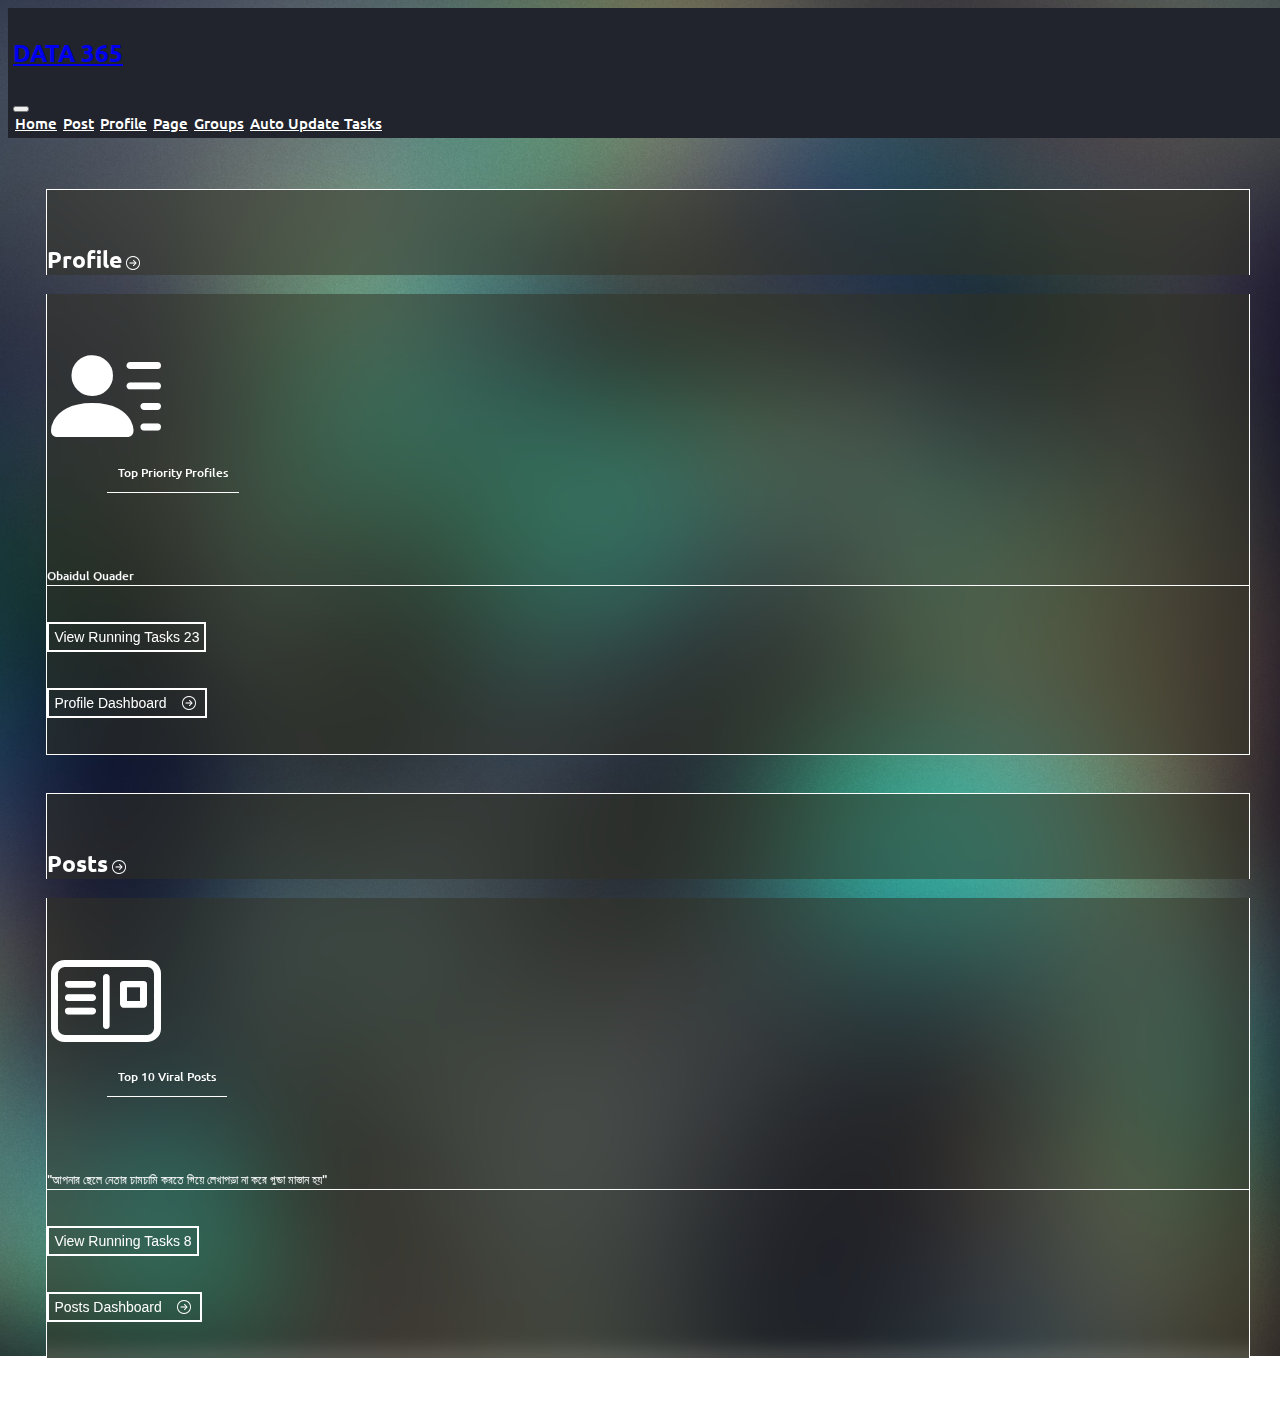
<file: index.html>
<!DOCTYPE html>
<html lang="en">
<head>
    <meta charset="UTF-8">
    <meta http-equiv="X-UA-Compatible" content="IE=edge">
    <meta name="viewport" content="width=device-width, initial-scale=1.0">
    <title>Data 365 | Home</title>

    <!-- Bootstrap CSS -->
    <link href="https://cdn.jsdelivr.net/npm/bootstrap@5.0.2/dist/css/bootstrap.min.css" rel="stylesheet" integrity="sha384-EVSTQN3/azprG1Anm3QDgpJLIm9Nao0Yz1ztcQTwFspd3yD65VohhpuuCOmLASjC" crossorigin="anonymous">
    <link rel="preconnect" href="https://fonts.googleapis.com">
    <link rel="preconnect" href="https://fonts.gstatic.com" crossorigin>
    <link href="https://fonts.googleapis.com/css2?family=Ubuntu&display=swap" rel="stylesheet">
    <link rel="stylesheet" href="https://cdn.jsdelivr.net/npm/bootstrap-icons@1.10.5/font/bootstrap-icons.css">
    <!-- Bootstrap CSS End-->
    <link rel="stylesheet" href="css/home/style.css">

</head>
<body>
    <nav class="navbar navbar-expand-lg navbar-dark bg-transparant ">
        <div class="container-fluid">
            <a class="navbar-brand" href="#"><h3 class="title-lg text-center">DATA 365</h3></a>
        <button class="navbar-toggler" type="button" data-bs-toggle="collapse" data-bs-target="#navbarNavAltMarkup" aria-controls="navbarNavAltMarkup" aria-expanded="false" aria-label="Toggle navigation">
            <span class="navbar-toggler-icon"></span>
        </button>
        <div class="collapse navbar-collapse justify-content-center" id="navbarNavAltMarkup">
            <div class="navbar-nav">
            <a class="nav-link active" aria-current="page" href="index.html">Home</a>
            <a class="nav-link" href="postsearch.html">Post</a>
            <a class="nav-link" href="profileDashboard.html">Profile</a>
            <a class="nav-link" href="#">Page</a>
            <a class="nav-link" href="#">Groups</a>
            <a class="nav-link" href="#">Auto Update Tasks</a>
            </div>
        </div>
        </div>
    </nav>
    <div class="container-fluid main-container">
        <div class="row">
            <div class="col-md-12">
                <div class="row pd-top-1">
                    <div class="col-sm-4 dasboard-category ">
                        <div class="d-category-inner">
                            <div class="row d-category-item d-cat-item-header">
                                <a href="#"><h2><span>Profile</span><i class="bi bi-arrow-right-circle float-end"></i></h2></a>
                            </div>
                            <div class="row d-category-item pink-transp-bg justify-content-center">
                                <div class="col-md-5"><i class="bi bi-person-lines-fill profile-icon float-end"></i></div>
                                <div class="col-md-7 align-middle">
                                    <div class="row pd-lr-3"><span class="d-priority-profile pd-1 text-center text-uppercase">Top Priority Profiles</span></div>
                                    <div class="row">
                                        <marquee class="marquee-text align-middle text-center" behavior="scroll" onmouseover="this.stop();" onmouseleave="this.start();" scrollamount="3" width="100%" direction="up" height="100px">
                                            <p><a href="https://www.facebook.com/obaidulqd">Obaidul Quader</a></p>
                                            <p><a href="https://www.facebook.com/palakmp">Zunaid Ahmed Palak (জুনাইদ আহমেদ পলক)</a></p>
                                            <p><a href="https://www.facebook.com/MirzaFakhrulIslamAlamgir.MP">Mirza Fakhrul Islam Alamgir MP</a></p>
                                            <p><a href="https://www.facebook.com/sajeeb.a.wazed">Sajeeb Wazed</a></p>
                                            <p><a href="https://www.facebook.com/BNP.MirzaAbbas">Mirza Abbas</a></p>
                                        </marquee>
                                    </div>
                                </div>
                            </div>
                            <div class="row d-category-item pink-transp-bg">
                                <div class="col-md-6 d-cat-item-btns-container"><a href="profileDashboard.html"><button class="fb-color-btn position-relative float-end">View Running Tasks<span class="position-absolute top-0 start-100 translate-middle badge rounded-pill bg-danger">
                                    23
                                  </span></button></a></div>
                                <div class="col-md-6 d-cat-item-btns-container"><a href="profileDashboard.html"><button class="fb-color-btn float-start">Profile Dashboard &nbsp;&nbsp;<i class="bi bi-arrow-right-circle float-end"></i></button></a></div>
                            </div>
                        </div>
                    </div>
                    <div class="col-sm-4 dasboard-category">
                        <div class="d-category-inner">
                            <div class="row d-category-item d-cat-item-header">
                                <a href="#"><h2><span>Posts</span><i class="bi bi-arrow-right-circle float-end"></i></h2></a>
                            </div>
                            <div class="row d-category-item pink-transp-bg justify-content-center">
                                <div class="col-md-5"><i class="bi bi-postcard profile-icon float-end"></i></div>
                                <div class="col-md-7 align-middle">
                                    <div class="row pd-lr-3"><span class="d-priority-profile pd-1 text-center text-uppercase">Top 10 Viral Posts</span></div>
                                    <div class="row">
                                        <marquee class="marquee-text align-middle text-center" behavior="scroll" onmouseover="this.stop();" onmouseleave="this.start();" scrollamount="3" width="100%" direction="up" height="100px">
                                            <p><a href="#">"আপনার ছেলে নেতার চামচামি করতে গিয়ে লেখাপড়া না করে গুন্ডা মাস্তান হয়"</a></p>
                                            <p><a href="#">"নেতার ছেলে বিদেশে নিরাপদে লেখাপড়া করে দেশে এসে এমপি হয়"</a></p>
                                            <p><a href="#">"A gang of people attacked a traffic police sergeant-Ali Hossain"</a></p>
                                            <p><a href="#">"ডিভাের্সি নারী মানেই এই নয় যে সে সংসার করতে পারেনি"</a></p>
                                            <p><a href="#">"নেতার ছেলে বিদেশে নিরাপদে লেখাপড়া করে দেশে এসে এমপি হয়"</a></p>
                                            <p><a href="#">"A gang of people attacked a traffic police sergeant-Ali Hossain"</a></p>
                                            <p><a href="#">"আপনার ছেলে নেতার চামচামি করতে গিয়ে লেখাপড়া না করে গুন্ডা মাস্তান হয়"</a></p>
                                        </marquee>
                                    </div>
                                </div>
                            </div>
                            <div class="row d-category-item pink-transp-bg">
                                <div class="col-md-6 d-cat-item-btns-container"><a href="profileDashboard.html"><button class="fb-color-btn position-relative float-end">View Running Tasks<span class="position-absolute top-0 start-100 translate-middle badge rounded-pill bg-danger">
                                    8
                                  </span></button></a></div>
                                <!-- <div class="col-md-3 d-cat-item-btns-container"><button class="fb-color-btn">Add Task</button></div> -->
                                <div class="col-md-6 d-cat-item-btns-container"><a href="postsearch.html"><button class="fb-color-btn float-start">Posts Dashboard &nbsp;&nbsp;<i class="bi bi-arrow-right-circle float-end"></i></button></a></div>
                            </div>
                        </div>
                    </div>
                    <!-- <div class="col-sm-4 dasboard-category ">
                        <div class="d-category-inner">
                            <div class="row d-category-item d-cat-item-header">
                                <a href="#"><h2><span>Page</span><i class="bi bi-arrow-right-circle float-end"></i></h2></a>
                            </div>
                            <div class="row d-category-item pink-transp-bg justify-content-center">
                                <div class="col-md-5"><i class="bi bi-journal-text profile-icon float-end"></i></div>
                                <div class="col-md-7 align-middle">
                                    <div class="row pd-lr-3"><span class="d-priority-profile pd-1 text-center text-uppercase">Top Priority Pages</span></div>
                                    <div class="row">
                                        <marquee class="marquee-text align-middle text-center" behavior="scroll" onmouseover="this.stop();" onmouseleave="this.start();" scrollamount="3" width="100%" direction="up" height="100px">
                                            <p><a href="https://www.facebook.com/www.pages.abid">- খোলা চিঠি</a></p>
                                            <p><a href="https://www.facebook.com/englishbasecamp2020">- English Base Camp</a></p>
                                            <p><a href="https://www.facebook.com/groups/762931070899685/">- Bangladesh buy n sell</a></p>
                                            <p><a href="https://www.facebook.com/dailybangladeshpratidin">- Bangladesh Pratidin</a></p>
                                            <p><a href="https://www.facebook.com/DarazBangladesh/">- Daraz Online Shopping</a></p>
                                        </marquee>
                                    </div>
                                </div>
                            </div>
                            <div class="row d-category-item pink-transp-bg">
                                <div class="col-md-6 d-cat-item-btns-container"><button class="fb-color-btn position-relative float-end">View Running Tasks<span class="position-absolute top-0 start-100 translate-middle badge rounded-pill bg-danger">
                                    19
                                  </span></button></div>
                                <div class="col-md-6 d-cat-item-btns-container"><button class="fb-color-btn float-start">Page Dashboard &nbsp;&nbsp;<i class="bi bi-arrow-right-circle float-end"></i></button></div>
                            </div>
                        </div>
                    </div> -->
                </div>
                <!-- <div class="row">
                    
                    <div class="col-sm-4 dasboard-category">
                        <div class="d-category-inner">
                            <div class="row d-category-item d-cat-item-header">
                                <a href="#"><h2><span>Groups</span><i class="bi bi-arrow-right-circle float-end"></i></h2></a>
                            </div>
                            <div class="row d-category-item pink-transp-bg justify-content-center">
                                <div class="col-md-5"><i class="bi bi-people-fill profile-icon float-end"></i></a></div>
                                <div class="col-md-7 align-middle">
                                    <div class="row pd-lr-3"><span class="d-priority-profile pd-1 text-center text-uppercase">Top Priority Groups</span></div>
                                    <div class="row">
                                        <marquee class="marquee-text align-middle text-center" behavior="scroll" onmouseover="this.stop();" onmouseleave="this.start();" scrollamount="3" width="100%" direction="up" height="100px">
                                            <p><a href="https://www.facebook.com/groups/wabfighters/">We Are Bangladesh (WAB)</a></p>
                                            <p><a href="https://www.facebook.com/groups/chat.gpt.bd.community/">ChatGPT Bangladesh Community</a></p>
                                            <p><a href="https://www.facebook.com/groups/517797749426291/">Islamic group of Bangladesh</a></p>
                                            <p><a href="https://www.facebook.com/groups/1252467778110278/">ISP IN BANGLADESH</a></p>
                                            <p><a href="https://www.facebook.com/groups/bangladeshnews247/">Bangladesh News 24/7</a></p>
                                            <p><a href="https://www.facebook.com/groups/1848583658491289/">Viral Bangladesh</a></p>
                                        </marquee>
                                    </div>
                                </div>
                            </div>
                            <div class="row d-category-item pink-transp-bg">
                                <div class="col-md-6 d-cat-item-btns-container"><button class="fb-color-btn position-relative float-end">View Running Tasks<span class="position-absolute top-0 start-100 translate-middle badge rounded-pill bg-danger">
                                    365
                                  </span></button></div>
                               
                                <div class="col-md-6 d-cat-item-btns-container"><button class="fb-color-btn float-start">Group Dashboard &nbsp;&nbsp;<i class="bi bi-arrow-right-circle float-end"></i></button></div>
                            </div>
                        </div>
                    </div>
                </div> -->
            </div>
            
        </div>
        
    </div>

    <!-- Option 1: Bootstrap Bundle with Popper -->
    <script src="https://cdn.jsdelivr.net/npm/bootstrap@5.0.2/dist/js/bootstrap.bundle.min.js" integrity="sha384-MrcW6ZMFYlzcLA8Nl+NtUVF0sA7MsXsP1UyJoMp4YLEuNSfAP+JcXn/tWtIaxVXM" crossorigin="anonymous"></script>
    <!-- Option 1: Bootstrap Bundle with Popper End-->
</body>
</html>
</file>
<file: css/home/style.css>
:root {
    --theme-bg-color: rgba(16 18 27 / 40%);
    --border-color: rgba(113 119 144 / 25%);
    --theme-color: #f9fafb;
    --inactive-color: rgb(113 119 144 / 78%);
    --body-font: "Poppins", sans-serif;
    --hover-menu-bg: rgba(12 15 25 / 30%);
    --content-title-color: #999ba5;
    --content-bg: rgb(146 151 179 / 13%);
    --button-inactive: rgb(249 250 251 / 55%);
    --dropdown-bg: #21242d;
    --dropdown-hover: rgb(42 46 60);
    --popup-bg: rgb(22 25 37);
    --search-bg: #14162b;
    --overlay-bg: rgba(36, 39, 59, 0.3);
    --scrollbar-bg: rgb(1 2 3 / 40%);
    --theme-orange-border-color: #c99556;
    --theme-font-color: #f9fafb;
    --theme-blue-color:#3a6df0;
    --theme-bright-yellow: khaki;
    --theme-fb-color: #4267B2;
    --theme-dark-transparant:#32322382;
    --theme-ghia-color: #fff4a8;
    --theme-very-dark-transparant:#323223cc;
}

body::before {
    content: "";
    /* position: absolute; */
    top: 0;
    right: 0;
    bottom: 0;
    left: 0;
    /* background-color: rgba(0, 0, 0, 0.3); */
}

body {
    background-image: url("../../img/background.jpg");
    background-repeat: no-repeat;
    background-attachment: fixed;
    background-size: cover;
    width: 100%;
    height: 100%;
    background-position: center center;
    /* backdrop-filter: blur(20px); */
    /* color: var(--theme-font-color); */
    font-family: "Ubuntu", sans-serif;
}

.container-fluid {
    /* background-color: var(--theme-bg-color); */
    /* display: flex; */
    width: 100%;
    font-size: 15px;
    font-weight: 500;
    overflow: hidden;
}

.navbar{
    padding:5px !important;
    background:var(--dropdown-bg) !important;
}

.nav-link{
    padding:5x;
    margin-left:2px;
    min-width:8vw;
    text-align:center;
    color:white !important;
}

.nav-link:hover{
    background-color:var(--theme-fb-color);

}

.title-lg {
    font-size: 24px;
}

.title-md {
    font-size: 18px;
}

.title-sm {
    font-size: 14px;
}

.title-ex-sm {
    font-size: 11px;
}


.center-hz {
    margin-left: auto;
    margin-right: auto;
}

.pd-5{
    padding:5%;
}
.pd-3{
    padding:3%;
}
.pd-1{
    padding:1%;
}


.pd-lr-5{
    padding-left:5%;
    padding-right:5%;
}
.pd-lr-3{
    padding-left:5%;
    padding-right:5%;
}
.pd-lr-1{
    padding-left:5%;
    padding-right:5%;
}

.pd-top-5 {
    padding-top: 5%;
}

.pd-top-3 {
    padding-top: 3%;
}

.pd-top-2{
    padding-top:2%;
}

.pd-top-1 {
    padding-top: 1%;
}

.mr-top-5 {
    margin-top: 5%;
}

.mr-top-3 {
    margin-top: 3%;
}

.mr-top-1 {
    margin-top: 1%;
}

/**************Customizing bootstrap tabs*********************/
.nav-tabs .nav-link {
    background-color:var(--theme-dark-transparant);
    backdrop-filter: blur(10px);
    color:white;
    border-top-left-radius: 0px;
    border-top-right-radius: 0px;
    border:0px solid white;
}
.nav-tabs .nav-item.show .nav-link, .nav-tabs .nav-link.active {
    background-color:var(--theme-fb-color);
    color:white;
    border-color: #dee2e6 #dee2e6 #fff;
    border:0px;
}


.under-tab{
    margin:0px !important;
}

/***************SEARCH BAR********************/
.search-bar input {
    background-color:var(--theme-dark-transparant);
    backdrop-filter: blur(10px);
    color: var(--theme-color);
    border-radius: 40px;
    padding:10px;
}

.search-bar input:focus {
    background-color:var(--theme-dark-transparant);
    backdrop-filter: blur(10px);
    outline: 0 none !important;
    color: var(--theme-color) !important;
    /* border-color: black; */
    box-shadow: 0 0 0 0 !important;
    border:1px solid white !important;
}

.search-bar .fb-color-btn{
    background-color:var(--theme-dark-transparant);
    backdrop-filter: blur(10px);
    padding-left:15px;
    padding-right:15px;
}



/***********HOME********************/
.dashboard-category{
    /* padding:3% !important; */
}

.d-category-item{
    /* background-color:#9ac2d159; */
    background-color:var(--theme-dark-transparant);
    color:white;
    backdrop-filter: blur(10px);
    padding-top:3%;
    /* border:1px solid var(--dropdown-bg); */
    border:1px solid white;
    border-top:0px !important;
}

.d-cat-item-header{
    /* border-top:1px solid var(--dropdown-bg) !important; */
    border-top:1px solid white !important;
    border-bottom:0px !important;
}

.d-category-item a{
    color:white;
    text-decoration:none;
}
.d-category-item a:hover{
    color:var(--theme-fb-color);
    font-weight:bold;
    text-decoration:none;
}

.d-task-container{
    background-color:var(--theme-dark-transparant);
    backdrop-filter: blur(15px);
    padding-top:3%;
    padding-left: 3%;
}

.d-category-inner{
    margin:3%;

}

.d-priority-profile{
    border-bottom:1px solid white;
    margin-right:10px;
    font-size: 12px;
}

.d-task-running{
    background-color:rgb(144 229 154 / 25%);
    margin-right:2%;
    margin-top:2%;
    padding:2%;
}

.marquee-text{
    font-size: 12px;
}

.profile-icon{
    font-size:110px !important;
}

.fb-color-btn{
    background: none;
    color: white;
    border: 2px solid white;
    padding:5px;    
    font-size:14px;
}
.fb-color-btn:hover{
    background: var(--theme-fb-color);
    color: white;
    border: 2px solid var(--theme-fb-color);

    
}

.d-cat-item-btns-container{
    padding-bottom:3%;
}


/* .pink-transp-bg{
    background-color: rgb(255 181 181 / 50%);
}*/
/* .blue-transp-bg{
    background-color: rgb(181 200 255 / 50%);
} */
/*
.green-transp-bg{
    background-color: rgb(199 255 181 / 50%);
}
.purple-transp-bg{
    background-color: rgb(227 181 255 / 50%);
} */


/***********Profile***************************/

.profile-preview-container{
    background-color:var(--theme-dark-transparant);
    color:white;
    backdrop-filter: blur(20px);
    border:1px solid #21242d;
    padding:5px;
}

.profile-preview-container .col-md-8{
    padding-top:15px;
}

.profile-search-results{
    background-color:var(--theme-dark-transparant);
    color:white;
    backdrop-filter: blur(10px);
    border:1px solid var(--theme-color);
    border-radius:20px;
    text-align: center;
    padding:10px;
    font-size:18px;
}

.profile-preview-container p{
    line-height: 1;
    font-size:11px;
    margin-bottom:5px;
}

.profile-preview-container h4{
    line-height: 0.3;
    font-size:15px;
    padding-bottom:10px;
}

.autoupdate-table, .dataTables_length, .dataTables_wrapper{
    background-color:var(--theme-dark-transparant);
    color:white;
    backdrop-filter: blur(10px);
    font-size:12px;
}

.dataTables_wrapper {
    padding:4px;
}

.dataTables_wrapper input{
    color:var(--theme-font-color);
}


.auto-scroller-container p{
    text-align: center;
    font-size:18px;
    padding:10px;
    /* text-transform: uppercase; */
    font-weight: bold;
    background-color:var(--theme-dark-transparant);
    backdrop-filter: blur(10px);
    color:var(--theme-ghia-color);
    letter-spacing: 2.5px;

}

.autoupdate-table .fb-color-btn{
    font-size:11px !important;
}

.autoupdate-table img{
    max-height:60px;
    max-width:80px;
}

.autoupdate-table{
    margin-top:5px;
}


/************Single Profile******************************/
.transparent-container{
    background-color:var(--theme-dark-transparant);
    color:white;
    backdrop-filter: blur(10px);
}

.cover-photo-container{
    height:40vh;
    margin-left:auto;
    margin-right:auto;
    background: url('https://wallpapercave.com/wp/ylvyN1V.jpg');
    background-size: cover;
    background-repeat: no-repeat;
    background-position: center;
   
}

.cover-photo-container img{
    max-height:30vh;
    margin-bottom:10px;
    
    
}

.profile-picture-container{
    margin-top:5vh;
}
.profile-picture-side-container{
    background-color:var(--theme-very-dark-transparant);
    color:white;
    backdrop-filter: blur(20px);
    max-height:30vh;
}
.profile-picture-side-container p{
    line-height: 1;
    font-size:0.80em;
    margin-bottom:5px;
}
.profile-picture-container img{
    float:right;
}

.profile-picture-left-side-container {
    padding-right:0px;
}

.profile-name{
    padding-top:10px;
    font-size:24px !important;
    padding-bottom:10px;
}

.profile-info-left-container{
    /* border:1px solid #fff4a82e; */
}
.profile-info-left-container .bi-check-circle-fill{
    color:greenyellow;
}

.profile-info-left-container h4{
    font-size:11px;
}

.bi{
    font-size:14px;
    padding-right:4px;
    padding-left:4px;
}


.bi-cloud-arrow-down{
    font-size:14px !important;
    padding-right:0px !important;
    padding-left:0px !important;
}

.bi-arrow-clockwise{
    font-size:14px !important;
    padding-right:0px !important;
    padding-left:0px !important;
}

.bi-hand-thumbs-up-fill{
    color:#396df0;
    
}
.bi-heart-fill{
    color:#f96057;
}

.bi-chat-left-dots-fill{
    color:antiquewhite;
}
.bi-share-fill{
    color:#3bf083;
}

.bi-emoji-angry-fill{
    color:brown;
}

.bi-emoji-laughing-fill{
    color:aquamarine;
}

.bi-emoji-frown-fill{
    color:#3a6df0;
}

.bi-emoji-dizzy-fill{
    color:#c99556;
}

.bi-emoji-frown-fill{
    color:#3a6df0;
}


.status-button {
    /* font-size: 15px; */
    margin-top: 0;
    padding: 6px 24px;
  }
  @media screen and (max-width: 390px) {
    .status-button {
      padding: 6px 14px;
    }
  }
  .status-button.open {
    background: none;
    color: var(--theme-font-color);
    border: 1px solid var(--theme-font-color);
  }
  .status-button.open:hover {
    background:crimson;
    color: var(--theme-font-color);
    border: 1px solid var(--theme-font-color);
  }
  .status-button:not(.open):hover {
    color: #fff;
    border-color: #fff;
  }

  .status-button.search {
    background:  none;
    color: var(--theme-font-color);
    border: 1px solid var(--theme-font-color);
    /* border-top-right-radius: 40px !important;
    border-bottom-right-radius: 40px !important; */
  }

  .status-button.search:hover {
    background: #f96057;
    color: var(--theme-font-color);
    border: 1px solid var(--theme-font-color);
  }
  .status-button:not(.search):hover {
    color: #fff;
    border-color: #fff;
  }

  .post-status-text{
    padding-left:5px;
  }

.profile-posts{
    /* background-color: var(--theme-dark-transparant); */
    backdrop-filter: blur(5px);
    border:1px solid var(--search-bg);
    padding-bottom:15px;
    padding-top:15px;
    margin-top:15px;
}

/*****************MODAL***************************/
.modal-content {
    background-color: var(--theme-dark-transparant);
    backdrop-filter: blur(15px);
    /* border:2px solid var(--search-bg); */
    /* color:var(--search-bg); */
    border-radius:0px;
    color:white;
} 

.btn-close{
    /* color:var(--theme-color) !important; */
    filter: brightness(0%) invert(80%);
}

.btn-close:hover{
    /* color:var(--theme-color) !important; */
    filter: brightness(0%) invert(100%);
}


/***********Accordion Customization*****************/
.accordion-button {
    border: 1px solid var(--theme-color) !important;
    background-color: var(--theme-dark-transparant) !important;
    outline: var(--theme-color) !important;
    color: var(--theme-color) !important;
}

.accordion-button:focus {
    background-color: var(--theme-dark-transparant) !important;
    outline: 0 none !important;
    color: var(--theme-color) !important;
    box-shadow: 0 0 0 0 !important;
}

.accordion-button::after {
    filter: brightness(0%) invert(80%);
}

.accordion-button:not(.collapsed)::after {
    filter: brightness(0%) invert(80%);
}

.d-category-inner .accordion-item{
    background-color:var(--theme-dark-transparant);
    color:white;
    backdrop-filter: blur(10px);
    /* padding-top:3%; */
    /* border:1px solid var(--dropdown-bg); */
    border:1px solid white;
}

.d-category-inner .form-select{
    padding:0px;
    font-size:11px;
    border-radius:0px;
}



.app-card-accordion {
    display: flex;
    flex-direction: column;
    width: 100%;
    font-size: 8px !important;
    background-color: var(--theme-bg-color);
    /* background-color: var(--content-bg); */
    /* border-radius: 14px; */
    border: 1px solid var(--theme-bg-color);
    cursor: pointer;
    transition: 0.3s ease;
}

.app-card-accordion .accordion-button{
    padding:0px;
    padding-right:2%;
}

.app-card-accordion .post-status-text{
    font-size: 11px !important;
}

.app-card-accordion p{
    font-size: 11px !important;
}
</file>
